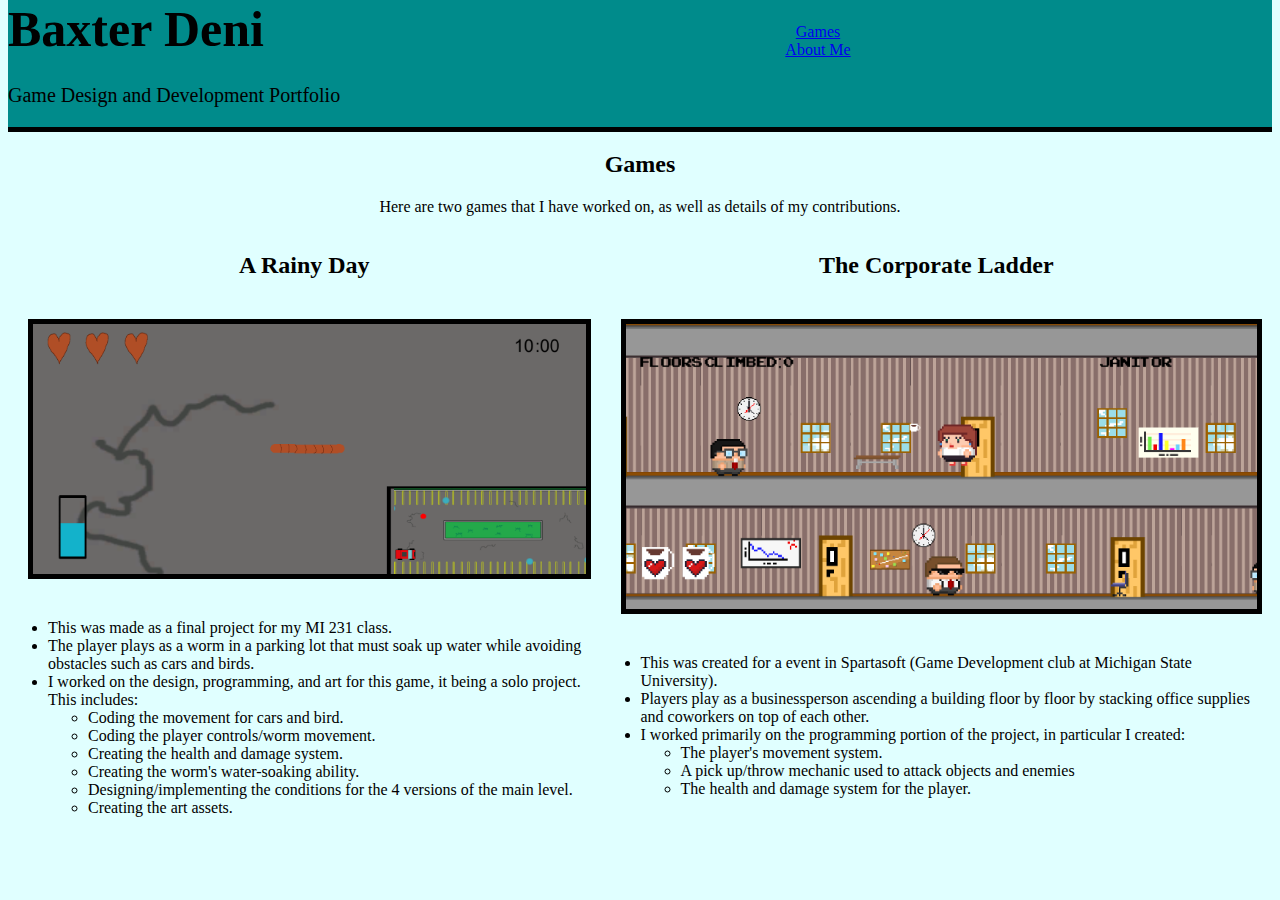
<file: index.html>
<!DOCTYPE html>
<html lang="en">
    <head>
        <meta charset="UTF-8">
        <meta http-equiv="X-UA-Compatible" content="IE=edge">
        <meta name="viewport" content="width=device-width, initial-scale=1.0">
        <link rel="stylesheet" href="style.css">
        <title>Baxter Deni: Game Development Portfolio</title>
    </head>
<body>
    <header class = "sticky">
    <h1>Baxter Deni</h1>
    <p class="subtitle">Game Design and Development Portfolio</p>
        <nav>
            <ul class="links">
                <li><a href="index.html">Games</a></li>
                <li><a href="about.html">About Me</a></li>
            </ul>
        </nav>
        
    </header>
    <h2 class="pageTitle">Games</h2>
    <p class="pageTitle">Here are two games that I have worked on, as well as details of my contributions.</p>
<section id="portfolio">
    
    <article class="game">
        <h2 class="gameTitle">A Rainy Day</h2>
        <p class="image"><img src="rainydayss.PNG" alt="Screenshot of A Rainy Day."></p>
        <div class="description">
            <ul>
                <li>This was made as a final project for my MI 231 class.</li>
                <li>The player plays as a worm in a parking lot that must soak up water while avoiding obstacles such as cars and birds.</li>
                <li>I worked on the design, programming, and art for this game, it being a solo project. This includes:
                    <ul>
                        <li>Coding the movement for cars and bird.​</li>
                        <li>Coding the player controls/worm movement.</li>
                        <li>Creating the health and damage system.</li>
                        <li>Creating the worm's water-soaking ability.</li>
                        <li>Designing/implementing the conditions for the 4 versions of the main level.</li>
                        <li>Creating the art assets.</li>
                    </ul>
                </li>
            </ul>
        </div>
    </article>
    <article class="game">
        <h2 class="gameTitle">The Corporate Ladder</h2>
        <p class="image"><img src="corporateladderss.PNG" alt="Screenshot of The Corporate Ladder."></p>
        <div class="description">
            <ul>
                <li>This was created for a event in Spartasoft (Game Development club at Michigan State University).</li>
                <li>Players play as a businessperson ascending a building floor by floor by stacking office supplies and coworkers on top of each other.</li>
                <li>I worked primarily on the programming portion of the project, in particular I created:
                    <ul>
                        <li>The player's movement system.</li>
                        <li>A pick up/throw mechanic used to attack objects and enemies</li>
                        <li>The health and damage system for the player.</li>
                    </ul>
                </li>
            </ul>
        </div>
    </article>
</section>
</body>
</html>
</file>
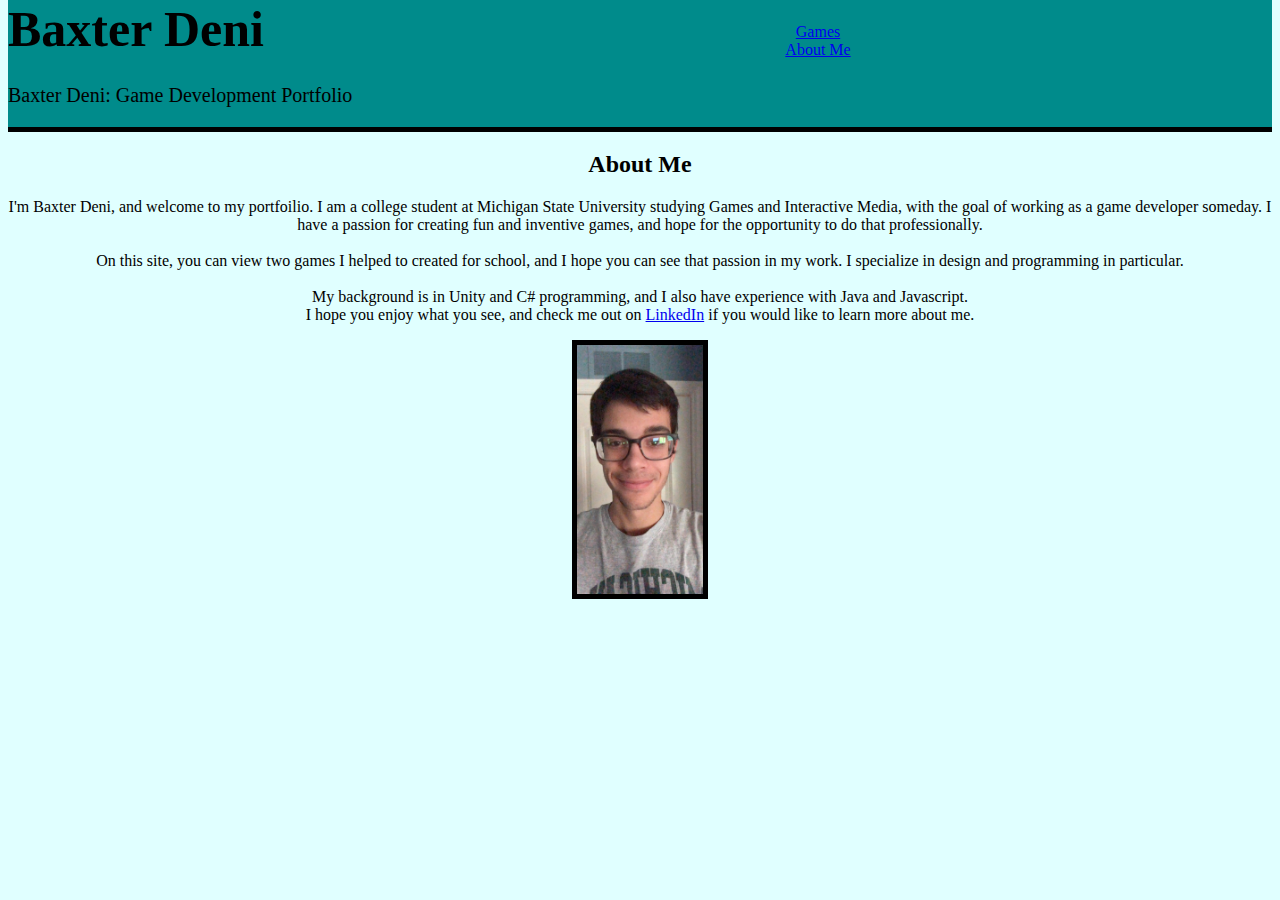
<file: about.html>
<!DOCTYPE html>
<html lang="en">
    <head>
        <meta charset="UTF-8">
        <meta http-equiv="X-UA-Compatible" content="IE=edge">
        <meta name="viewport" content="width=device-width, initial-scale=1.0">
        <link rel="stylesheet" href="style.css">
        <title>Baxter Deni: Game Development Portfolio</title>
    </head>
<body>
    <header class = "sticky">
    <h1>Baxter Deni</h1>
    <p class="subtitle">Baxter Deni: Game Development Portfolio</p>
        <nav>
            <ul class="links">
                <li><a href="index.html">Games</a></li>
                <li><a href="about.html">About Me</a></li>
            </ul>
        </nav>
    </header>
    <h2 class="pageTitle">About Me</h2>
<section>
    <p id="aboutme">I'm Baxter Deni, and welcome to my portfoilio. I am a college student at 
        Michigan State University studying Games and Interactive Media, with the 
        goal of working as a game developer someday. I have a passion
        for creating fun and inventive games, and hope for the opportunity to do that 
        professionally.<br> <br>
    
        On this site, you can view two games I helped to created for school,
        and I hope you can see that passion in my work. I specialize in design
        and programming in particular.<br> <br>
    
        My background is in Unity and C# programming, and I also have experience with
        Java and Javascript.<br>

        I hope you enjoy what you see, and check me out on <a href="https://www.linkedin.com/in/baxter-deni-421984161/" rel="author">LinkedIn</a> if you would like to learn more about me. <br>
    </p>
    <p id="self"><img class="selfie" src="pic_of_me.jpg" alt="Photo of me."></p>
</section>
</body>
</html>
</file>
<file: style.css>
html {
    background-color: lightcyan;
}



nav {
position:relative;
text-align:center;
float:right;
width:75%;
top:0px;
margin-top:-120px;
height:50px;
}

h1 {
position:relative;
text-align:left;
width:25%;
height:50px;
margin-top:-8px;
font-size: 50px;
white-space: nowrap;
}

header{
    background-color: darkcyan;
}

.sticky {
    position: -webkit-sticky;
    position: sticky;
    top: 0px;
    border-bottom: 5px solid black;
}



.image{
    width:auto;
    text-align:center;
    padding:20px;
}

img {
    width: 100%;
    height: 100%;
    object-fit: contain;
    border: 5px solid black;
}

.pageTitle {
    text-align: center;
}

.gameTitle {
    text-align: center;
}

.subtitle {
    font-size: 20px;
}

.links {
    list-style: none;
    font-size: 16;
}

#aboutme {
    text-align: center;
}

.selfie {
    width: 10%;
    height: 10%;
    
}

.menu {
    font-size: 18;
}

#self {
    text-align: center;
}

@media (min-width: 600px) {
    #portfolio {
        display: flex;
    }
}
</file>
